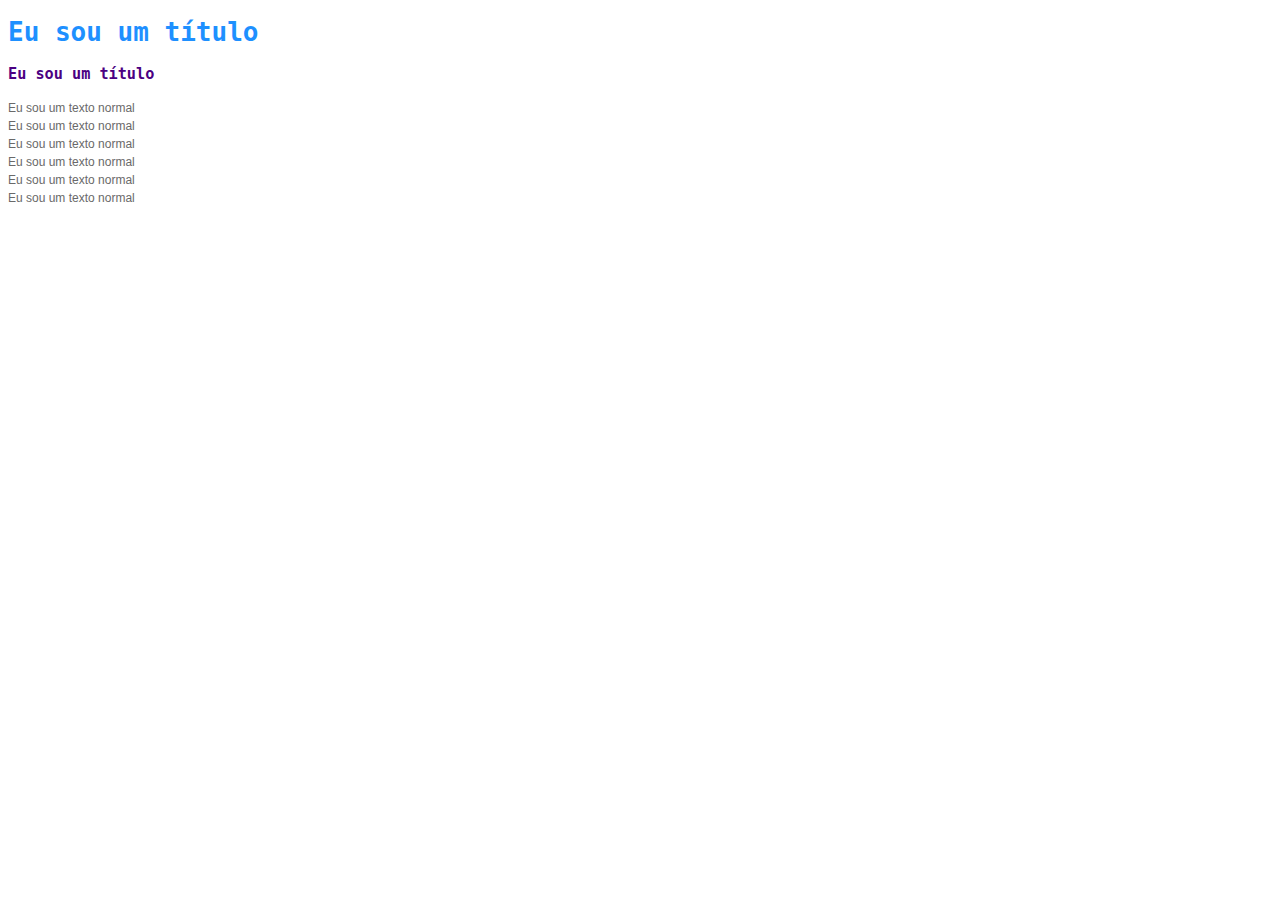
<file: index.html>
<!DOCTYPE html>
<html lang="en">
<head>
    <meta charset="UTF-8">
    <meta http-equiv="X-UA-Compatible" content="IE=edge">
    <meta name="viewport" content="width=device-width, initial-scale=1.0">
    <title>Projeto IOT Revolucionário</title>
    <style>
        h1 {
        color:dodgerblue; font-family: monospace;
        }
        h3 {
            color:indigo; font-family: monospace;
        }
        span {
            color:dimgray; font-family: Arial; font-size: 12px;
             
        }
    </style>
</head>
<body>
    <h1> Eu sou um título</h1>
    <h3> Eu sou um título</h3>
    <span>Eu sou um texto normal </span><br>
    <span>Eu sou um texto normal </span><br>
    <span>Eu sou um texto normal </span><br>
    <span>Eu sou um texto normal </span><br>
    <span>Eu sou um texto normal </span><br>
    <span>Eu sou um texto normal </span><br>
</body>
</html>
</file>
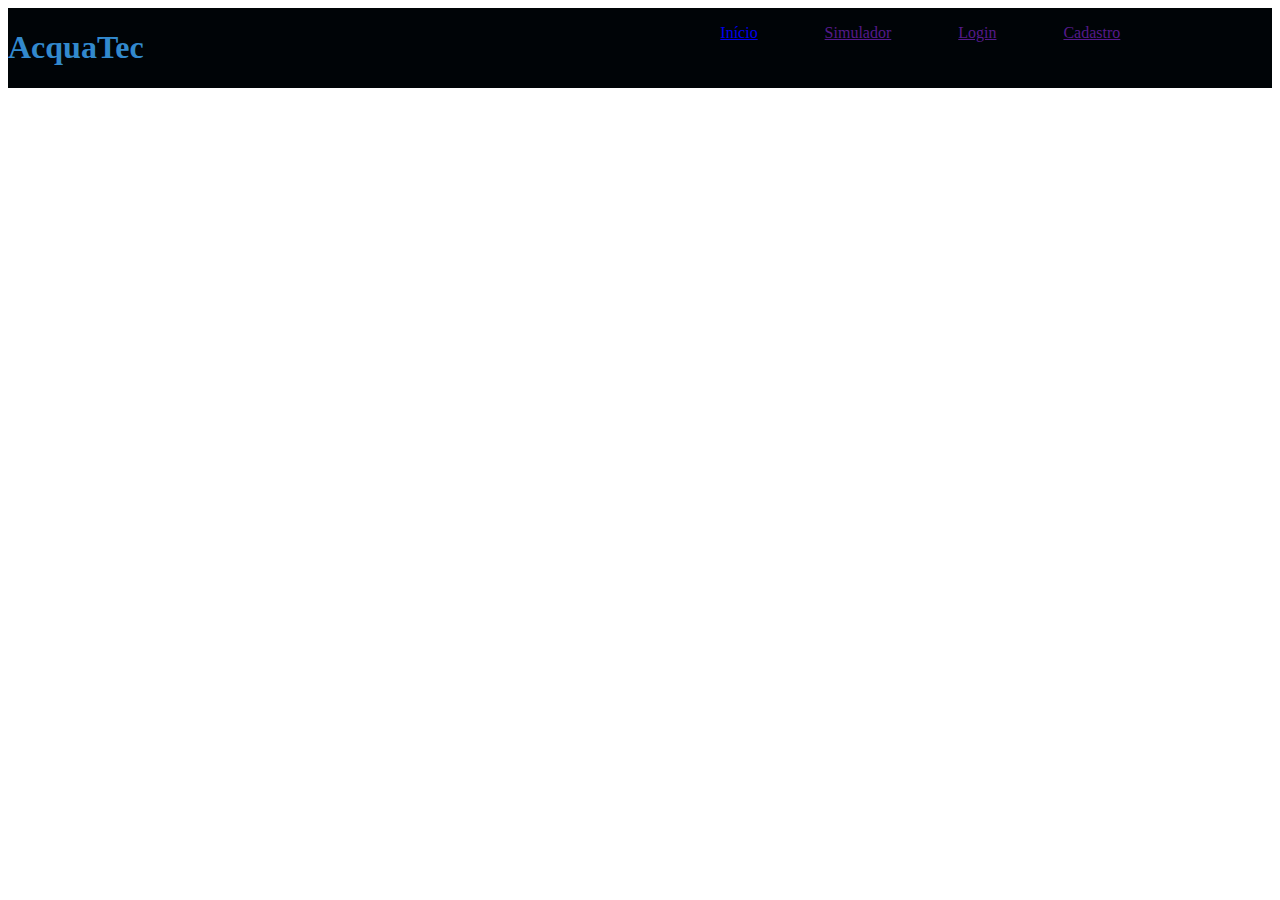
<file: acquatec/umaindex.html>
<!DOCTYPE html>
<html lang="en">

    <meta charset="UTF-8">
    <meta http-equiv="X-UA-Compatible" content="IE=edge">
    <meta name="viewport" content="width=device-width, initial-scale=1.0">
    <title>AcquaTec</title>
    <link rel="stylesheet" href="site.css">
</head>
<body>
    <div class="header">
        <div class="container">
            <h1>AcquaTec</h1>
            <ul class="navbar">
            <li><a href="#">Início</a></li>
            <li><a href="">Simulador</a></li>
            <li><a href="">Login</a></li>
            <li><a href="">Cadastro</a></li>
                
            </ul>
        </div>
    </div>
    
</body>
</html>
</file>
<file: acquatec/site.css>
.header {
  background-color:#000407;
  color: #3289CD;
  display:flex;
}

.container {
  width: 88%;
}
.header .container {
  display:flex;
  justify-content: space-between;
}

.navbar {
  display:flex;
  list-style:none;
  width:400px;
  justify-content: space-between;
}
</file>
